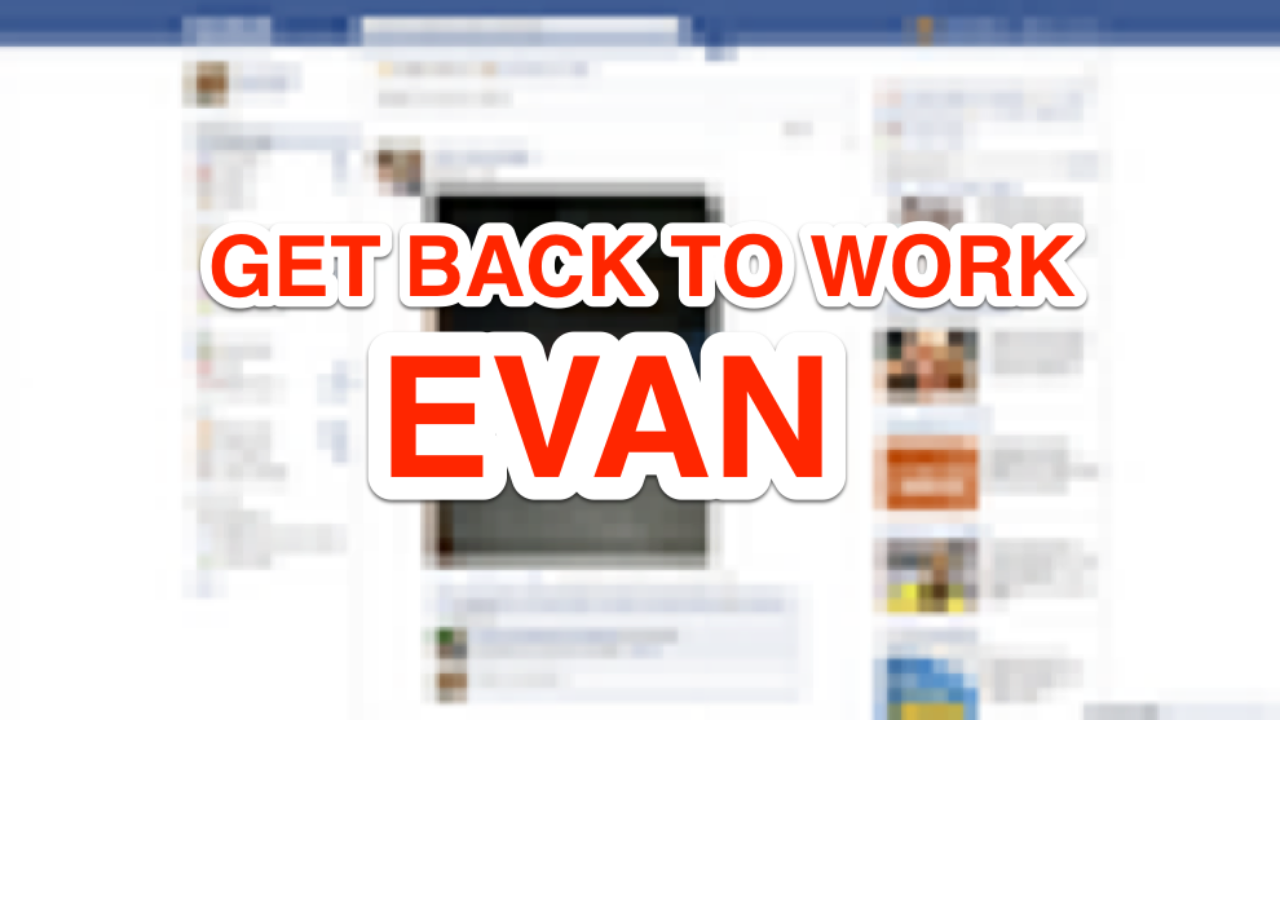
<file: backToWorkEvan/index.html>
<!DOCTYPE html>
<html>
    <head>
        <meta charset="utf-8">
        <meta http-equiv="X-UA-Compatible" content="IE=edge,chrome=1">
        <title>Bad Evan</title>
        <meta name="description" content="Get Back To Work">
        <meta name="viewport" content="width=device-width, initial-scale=1.0">

        <style>

        	/* helper styles */

			.visually-hidden {
			    position: absolute !important;
			    clip: rect(1px 1px 1px 1px);
			    clip: rect(1px,1px,1px,1px);
			    padding: 0 !important;
			    border: 0 !important;
			    height: 1px !important;
			    width: 1px !important;
			    overflow: hidden;
			}

			/* /helper styles */

			/* page styles */

			body {
				background-image: url([data-uri]);
				background-repeat: no-repeat;
				background-position: 50% 0;
				background-size: 100%;
				background-color: #fff;
			}

			/* /page styles */

        </style>

	</head>
    <body>

    	<h1 class="visually-hidden">Get Back To Work, Evan!</h1>

    	<script>
            var _gaq=[['_setAccount','UA-40372275-1'],['_trackPageview']];
            (function(d,t){var g=d.createElement(t),s=d.getElementsByTagName(t)[0];
            g.src=('https:'==location.protocol?'//ssl':'//www')+'.google-analytics.com/ga.js';
            s.parentNode.insertBefore(g,s)}(document,'script'));
        </script>
    </body>
</html>
</file>
